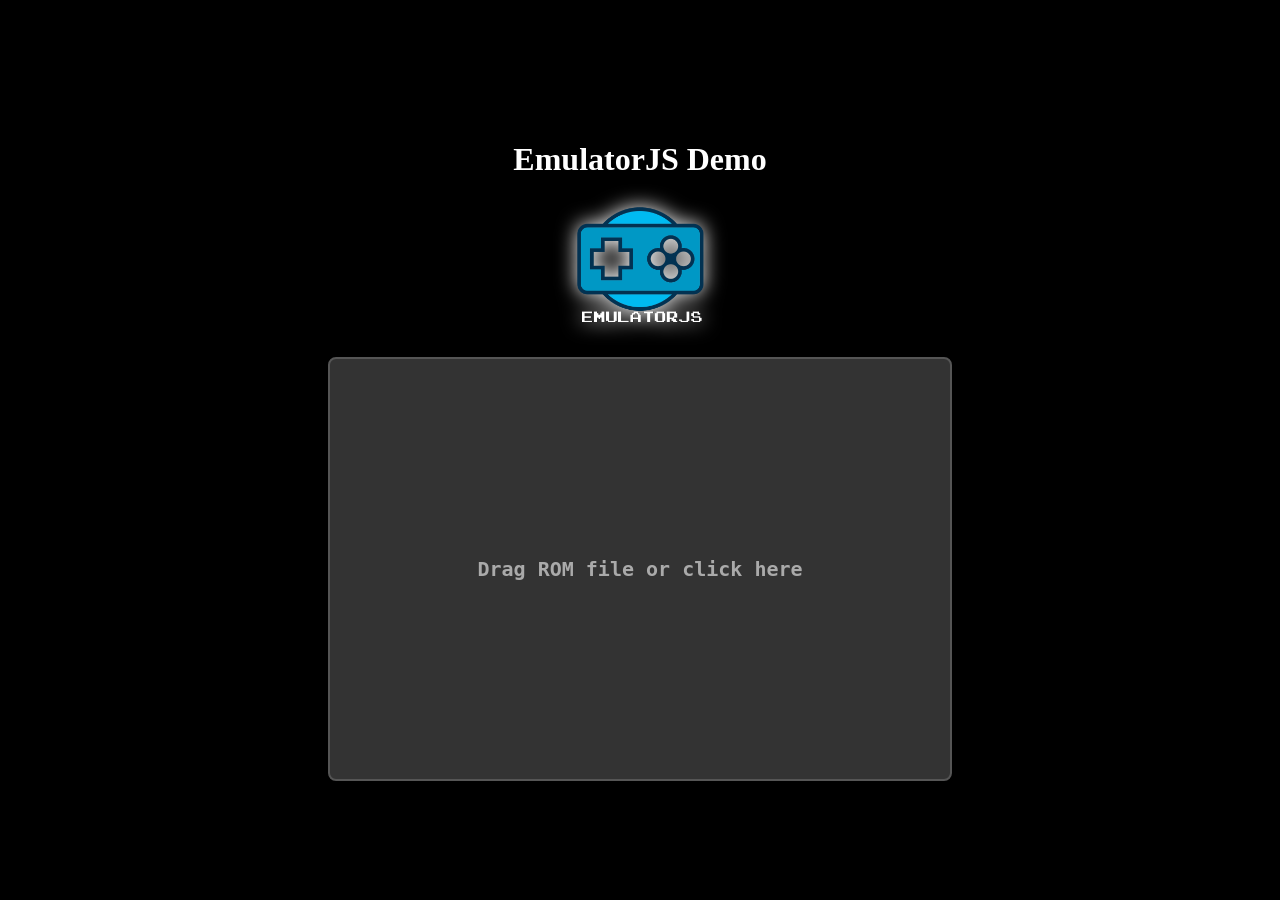
<file: emulatorjs/index.html>
<!DOCTYPE html>
<html>
    <head>
        <title>EmulatorJS</title>
        <link rel = icon href = docs/favicon.ico sizes = "16x16 32x32 48x48 64x64" type = image/vnd.microsoft.icon>
        <meta name = viewport content = "width = device-width, initial-scale = 1">
        <style>
             body, html {
                height: 100%;
                background-color: black;
                color: white;
            }

            body {
                margin: 0;
                overflow: hidden;
            }

            body, #box, #top {
                display: flex;
                align-items: center;
                justify-content: center;
                flex-direction: column;
            }

            #box {
                color: #aaa;
                height: 20em;
                width: 30em;
                max-width: 80%;
                max-height: 80%;
                background-color: #333;
                border-radius: 0.4em;
                border: 2px solid #555;
                position: relative;
                flex-direction: column;
                transition-duration: 0.2s;
                overflow: hidden;
                font-family: monospace;
                font-weight: bold;
                font-size: 20px;
                margin: 5px;
                text-align: center;
                padding: 10px;
            }

            #box:hover, #box[drag] {
                border-color: #38f;
                color: #ddd
            }

            #input {
                cursor: pointer;
                position: absolute;
                left: 0;
                top: 0;
                width: 100%;
                height: 100%;
                opacity: 0;
            }

            #display {
                width: 100%;
                height: 100%
            }

            select, button {
                padding: 0.6em 0.4em;
                margin: 0.5em;
                width: 15em;
                max-width: 100%;
                font-family: monospace;
                font-weight: bold;
                font-size: 16px;
                background-color: #444;
                color: #aaa;
                border-radius: 0.4em;
                border: 1px solid #555;
                cursor: pointer;
                transition-duration: 0.2s
            }

            select:hover, button:hover {
                background-color: #666;
                color: #ddd
            }

            .logo {
                width: 130px;
                height: 130px;
                filter: drop-shadow(0 0 10px white);
            }

            #top {
                margin: 5px;
            }
        </style>
    </head>

    <body>
        <div id="top">
            <h1>EmulatorJS Demo</h1>
            <img src="docs/Logo-light.png" alt="Logo" class="logo">
            <br>
        </div>
        <div id="box">
            <input type = file id = input>
            Drag ROM file or click here
        </div>

        <script>
            let enableDebug = false;
            let enableThreads = false;
            const queryString = window.location.search;
            const urlParams = new URLSearchParams(queryString);
            if (parseInt(urlParams.get('debug')) === 1 || urlParams.get('debug') === "true") {
                enableDebug = true;
                console.log("Debug is enabled");
            } else {
                console.log("Debug is disabled");
            }

            if (parseInt(urlParams.get('threads')) === 1 || urlParams.get('threads') === "true") {
                if (window.SharedArrayBuffer) {
                    enableThreads = true;
                    console.log("Threads are enabled");
                } else {
                    console.warn("Threads are disabled as SharedArrayBuffer is not available. Threads requires two headers to be set when sending you html page. See https://stackoverflow.com/a/68630724");
                    console.log("Threads are disabled");
                }
            } else {
                console.log("Threads are disabled");
            }

            if (urlParams.get('rom')) {
                console.log(`Loading ROM from URL: roms/${urlParams.get('rom')}`);
                run(false, urlParams.get('rom'));
            }

            async function run(upload, file) {
                const url = upload ? input.files[0] : `roms/${file}`;
                const parts = upload ? input.files[0].name.split(".") : file.split(".");

                const core = await (async (ext) => {
                    if (["fds", "nes", "unif", "unf"].includes(ext))
                        return "nes"

                    if (["smc", "fig", "sfc", "gd3", "gd7", "dx2", "bsx", "swc"].includes(ext))
                        return "snes"

                    if (["z64", "n64"].includes(ext))
                        return "n64"

                    if (["pce"].includes(ext))
                        return "pce"

                    if (["ngp", "ngc"].includes(ext))
                        return "ngp"

                    if (["ws", "wsc"].includes(ext))
                        return "ws"

                    if (["col", "cv"].includes(ext))
                        return "coleco"

                    if (["d64"].includes(ext))
                        return "vice_x64sc"

                    if (["nds", "gba", "gb", "z64", "n64"].includes(ext))
                        return ext

                    return await new Promise(resolve => {
                        var coreValues = {
                            "Nintendo 64": "n64",
                            "Nintendo Game Boy": "gb",
                            "Nintendo Game Boy Advance": "gba",
                            "Nintendo DS": "nds",
                            "Nintendo Entertainment System": "nes",
                            "Super Nintendo Entertainment System": "snes",
                            "PlayStation": "psx",
                            "Virtual Boy": "vb",
                            "Sega Mega Drive": "segaMD",
                            "Sega Master System": "segaMS",
                            "Sega CD": "segaCD",
                            "Atari Lynx": "lynx",
                            "Sega 32X": "sega32x",
                            "Atari Jaguar": "jaguar",
                            "Sega Game Gear": "segaGG",
                            "Sega Saturn": "segaSaturn",
                            "Atari 7800": "atari7800",
                            "Atari 2600": "atari2600",
                            "Arcade": "arcade",
                            "NEC TurboGrafx-16/SuperGrafx/PC Engine": "pce",
                            "NEC PC-FX": "pcfx",
                            "SNK NeoGeo Pocket (Color)": "ngp",
                            "Bandai WonderSwan (Color)": "ws",
                            "ColecoVision": "coleco",
                            "Commodore 64": "vice_x64sc",
                            "Commodore 128": "vice_x128",
                            "Commodore VIC20": "vice_xvic",
                            "Commodore Plus/4": "vice_xplus4",
                            "Commodore PET": "vice_xpet"
                        }

                        const cores = Object.keys(coreValues).sort().reduce(
                            (obj, key) => { 
                                obj[key] = coreValues[key]; 
                                return obj;
                            }, 
                            {}
                        );

                        const button = document.createElement("button")
                        const select = document.createElement("select")

                        for (const type in cores) {
                            const option = document.createElement("option")

                            option.value = cores[type]
                            option.textContent = type
                            select.appendChild(option)
                        }

                        button.onclick = () => resolve(select[select.selectedIndex].value)
                        button.textContent = "Load game"
                        box.innerHTML = ""

                        box.appendChild(select)
                        box.appendChild(button)
                    })
                })(parts.pop())

                const div = document.createElement("div")
                const sub = document.createElement("div")
                const script = document.createElement("script")

                sub.id = "game"
                div.id = "display"

                const top = document.getElementById("top");
                top.remove();
                box.remove()
                div.appendChild(sub)
                document.body.appendChild(div)

                window.EJS_player = "#game";
                window.EJS_gameName = parts.shift();
                window.EJS_biosUrl = "";
                window.EJS_gameUrl = url;
                window.EJS_core = core;
                window.EJS_pathtodata = "data/";
                window.EJS_startOnLoaded = true;
                window.EJS_DEBUG_XX = enableDebug;
                window.EJS_disableDatabases = true;
                window.EJS_threads = enableThreads;

                script.src = "data/loader.js";
                document.body.appendChild(script);
            }
            
            input.onchange = async () => {
                run(true);
            }
            
            box.ondragover = () => box.setAttribute("drag", true);
            box.ondragleave = () => box.removeAttribute("drag");
        </script>
    </body>
</html>
</file>
